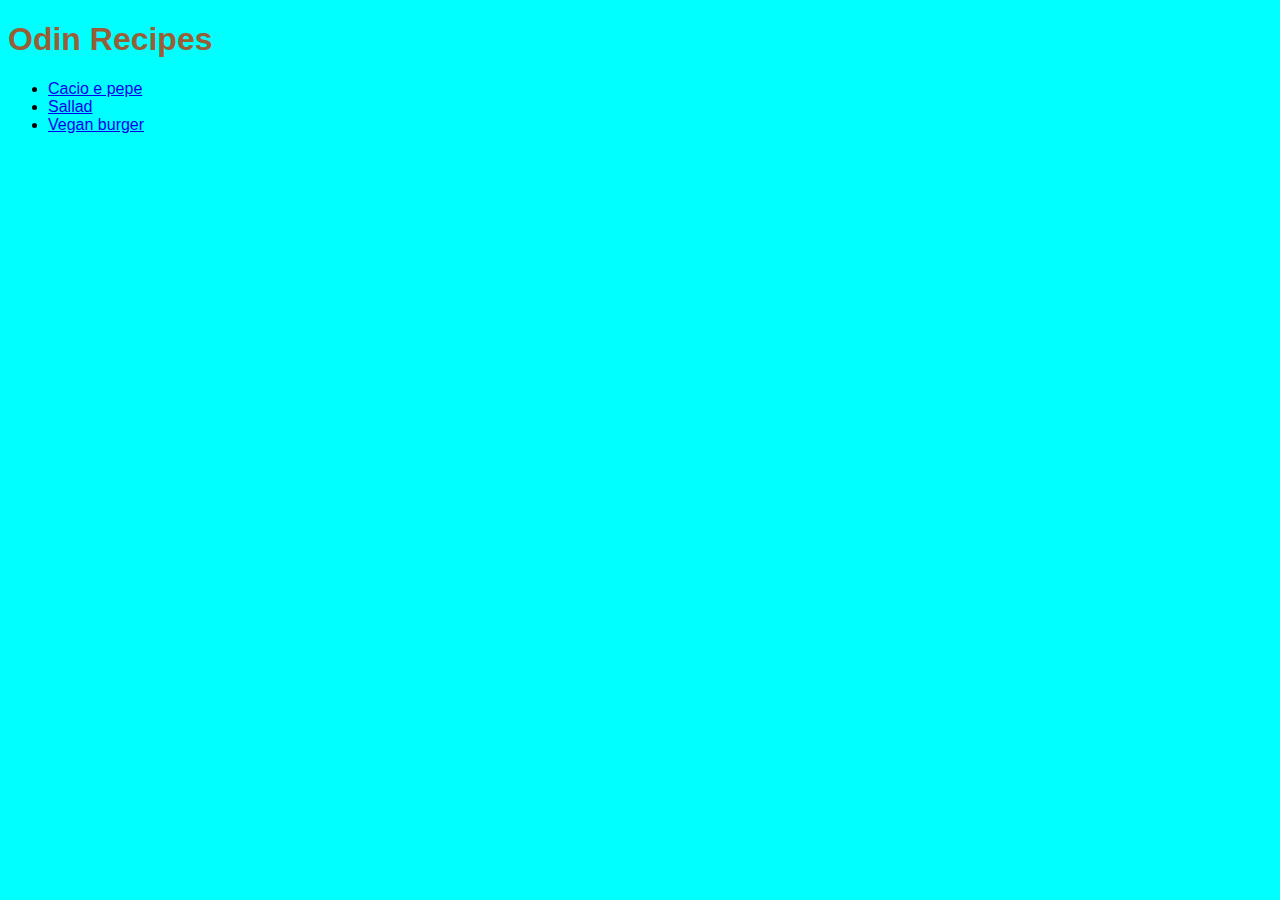
<file: index.html>
<!DOCTYPE html>
<html lang="en">
<head>
    <meta charset="UTF-8">
    <meta http-equiv="X-UA-Compatible" content="IE=edge">
    <meta name="viewport" content="width=device-width, initial-scale=1.0">
    <link rel="stylesheet" href="./css/style.css">
    <title>Odin Recipes</title>
</head>
<body>
    <h1>Odin Recipes</h1>
    <ul>
        <li><a href="./recipes/cacio-e-pepe.html">Cacio e pepe</a></li>
        <li><a href="./recipes/sallad.html">Sallad</a></li>
        <li><a href="./recipes/vegan-burger.html">Vegan burger</a></li>
    </ul>
</body>
</html>
</file>
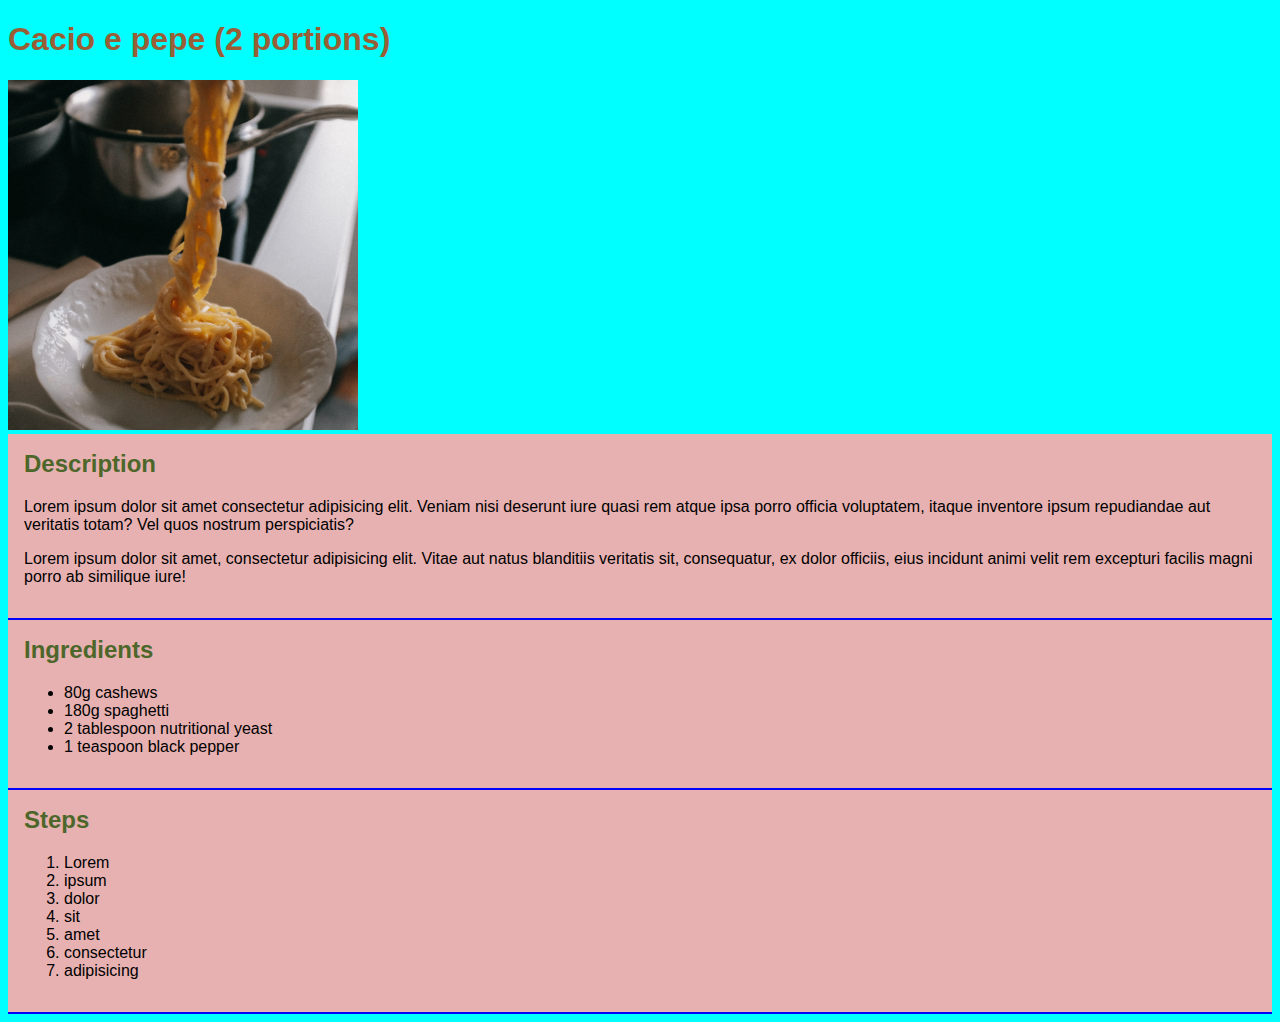
<file: recipes/cacio-e-pepe.html>
<!DOCTYPE html>
<html lang="en">
<head>
    <meta charset="UTF-8">
    <meta http-equiv="X-UA-Compatible" content="IE=edge">
    <meta name="viewport" content="width=device-width, initial-scale=1.0">
    <link rel="stylesheet" href="../css/style.css">
    <title>Odin Recipes - Cacio e pepe</title>
</head>
<body>
    <h1>Cacio e pepe (2 portions)</h1>
    <img src="../img/cacio-e-pepe.jpg" alt="Tasty Cacio e pepe">
    <div class="box">
        <h2>Description</h2>
        <p>Lorem ipsum dolor sit amet consectetur adipisicing elit. Veniam nisi deserunt iure quasi rem atque ipsa porro officia voluptatem, itaque inventore ipsum repudiandae aut veritatis totam? Vel quos nostrum perspiciatis?</p>
        <p>Lorem ipsum dolor sit amet, consectetur adipisicing elit. Vitae aut natus blanditiis veritatis sit, consequatur, ex dolor officiis, eius incidunt animi velit rem excepturi facilis magni porro ab similique iure!</p>
    </div>
    <div class="box">
        <h2>Ingredients</h2>
        <ul>
            <li>80g cashews</li>
            <li>180g spaghetti</li>
            <li>2 tablespoon nutritional yeast</li>
            <li>1 teaspoon black pepper</li>
        </ul>
    </div>
    <div class="box">
        <h2>Steps</h2>
        <ol>
            <li>Lorem</li>
            <li>ipsum</li>
            <li>dolor</li>
            <li>sit</li>
            <li>amet</li>
            <li>consectetur</li>
            <li>adipisicing</li>
        </ol>
    </div>
</body>
</html>
</file>
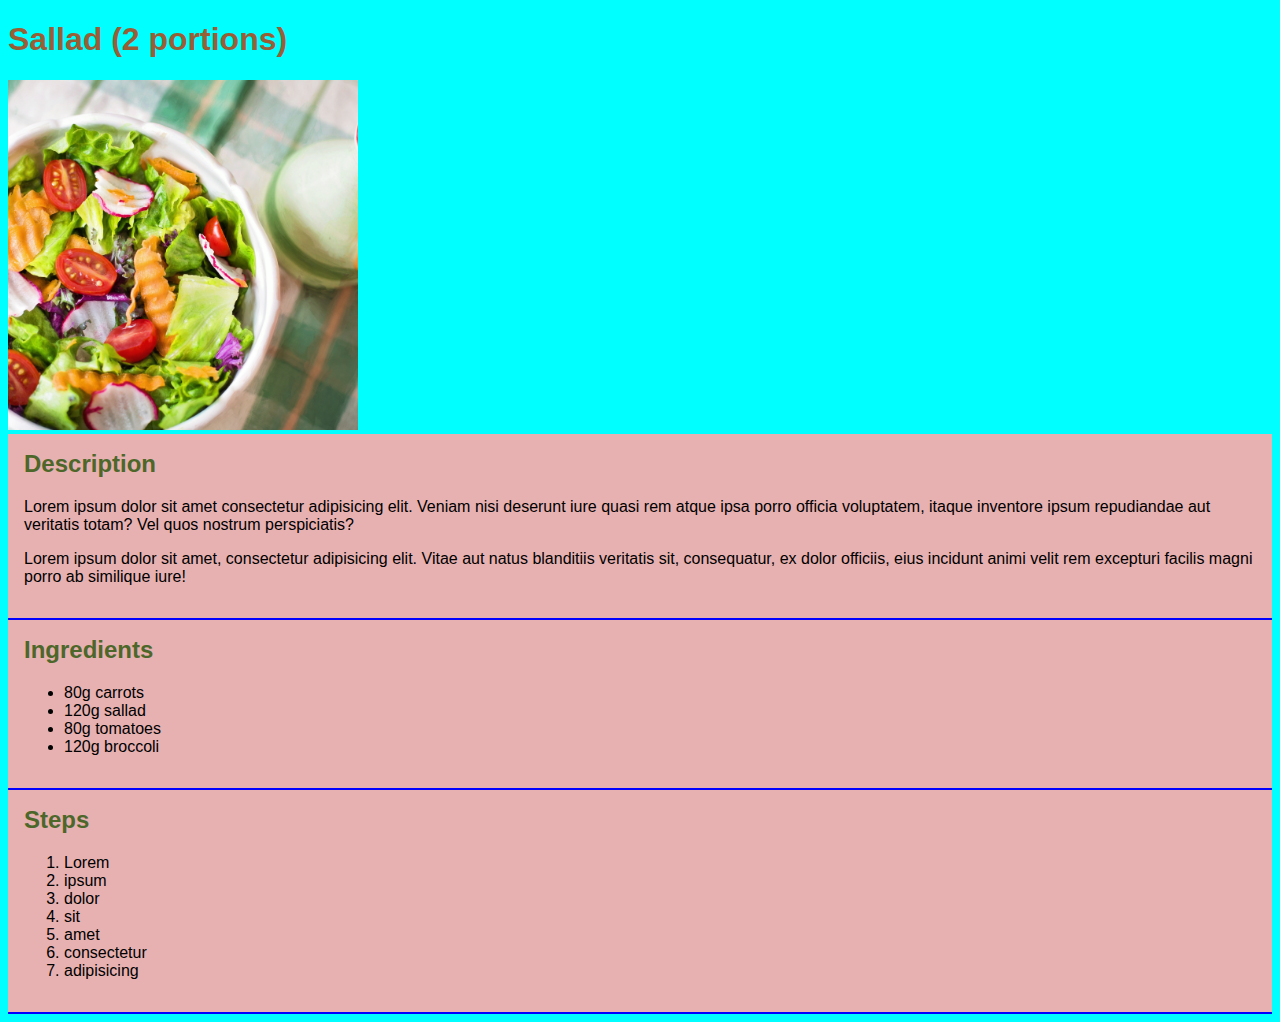
<file: recipes/sallad.html>
<!DOCTYPE html>
<html lang="en">
<head>
    <meta charset="UTF-8">
    <meta http-equiv="X-UA-Compatible" content="IE=edge">
    <meta name="viewport" content="width=device-width, initial-scale=1.0">
    <link rel="stylesheet" href="../css/style.css">
    <title>Odin Recipes - Sallad</title>
</head>
<body>
    <h1>Sallad (2 portions)</h1>
    <img src="../img/sallad.jpg" alt="Tasty sallad">
    <div class="box">
        <h2>Description</h2>
        <p>Lorem ipsum dolor sit amet consectetur adipisicing elit. Veniam nisi deserunt iure quasi rem atque ipsa porro officia voluptatem, itaque inventore ipsum repudiandae aut veritatis totam? Vel quos nostrum perspiciatis?</p>
        <p>Lorem ipsum dolor sit amet, consectetur adipisicing elit. Vitae aut natus blanditiis veritatis sit, consequatur, ex dolor officiis, eius incidunt animi velit rem excepturi facilis magni porro ab similique iure!</p>
    </div>
    <div class="box">
        <h2>Ingredients</h2>
        <ul>
            <li>80g carrots</li>
            <li>120g sallad</li>
            <li>80g tomatoes</li>
            <li>120g broccoli</li>
        </ul>
    </div>
    <div class="box">
        <h2>Steps</h2>
        <ol>
            <li>Lorem</li>
            <li>ipsum</li>
            <li>dolor</li>
            <li>sit</li>
            <li>amet</li>
            <li>consectetur</li>
            <li>adipisicing</li>
        </ol>
    </div>
</body>
</html>
</file>
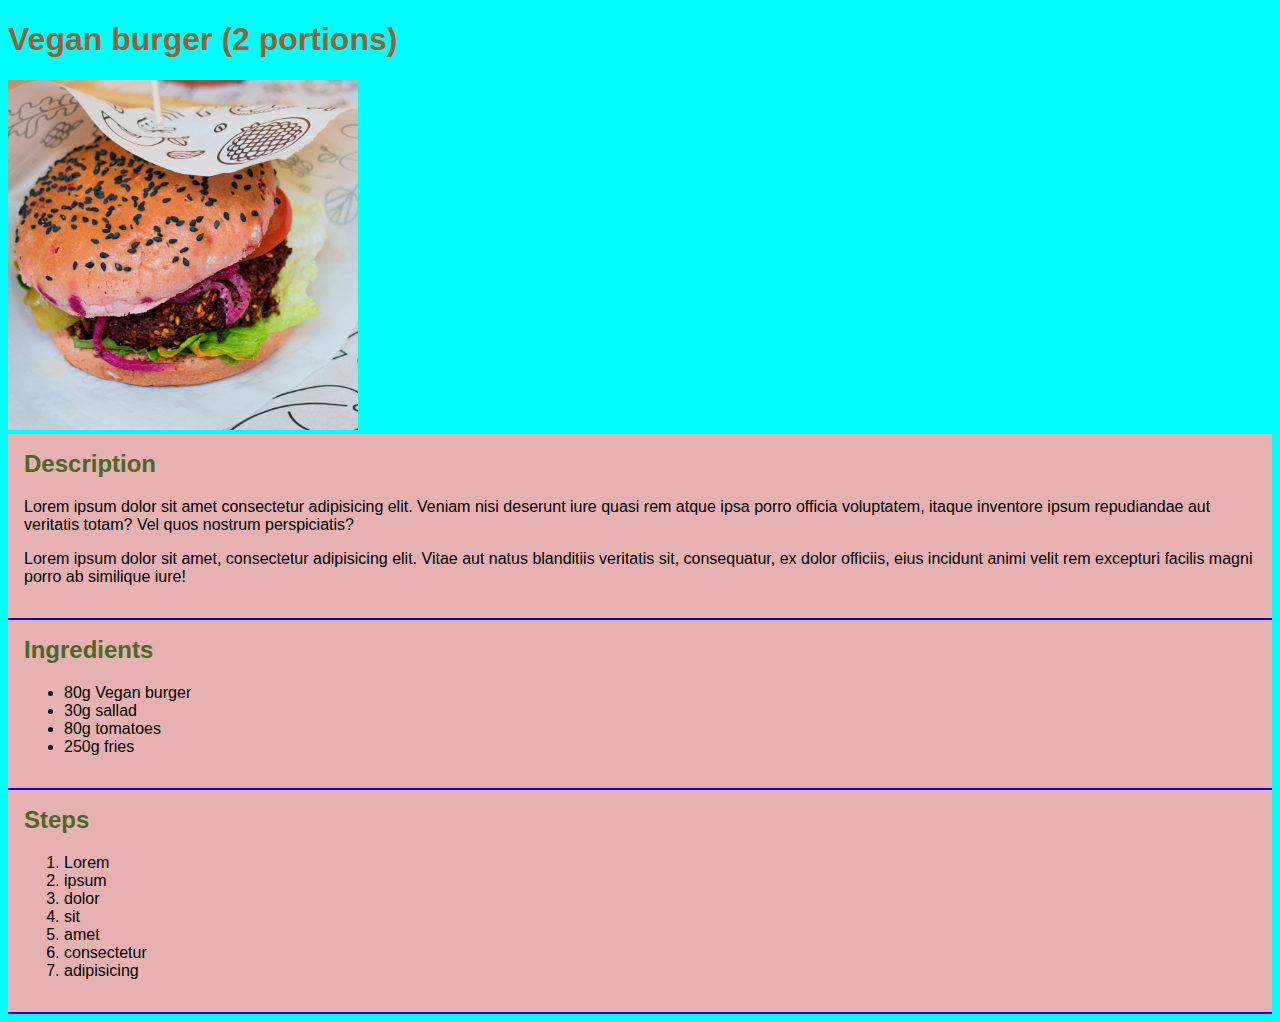
<file: recipes/vegan-burger.html>
<!DOCTYPE html>
<html lang="en">
<head>
    <meta charset="UTF-8">
    <meta http-equiv="X-UA-Compatible" content="IE=edge">
    <meta name="viewport" content="width=device-width, initial-scale=1.0">
    <link rel="stylesheet" href="../css/style.css">
    <title>Odin Recipes - Vegan burger</title>
</head>
<body>
    <h1>Vegan burger (2 portions)</h1>
    <img src="../img/vegan-burger.jpg" alt="Tasty sallad">
    <div class="box">
        <h2>Description</h2>
        <p>Lorem ipsum dolor sit amet consectetur adipisicing elit. Veniam nisi deserunt iure quasi rem atque ipsa porro officia voluptatem, itaque inventore ipsum repudiandae aut veritatis totam? Vel quos nostrum perspiciatis?</p>
        <p>Lorem ipsum dolor sit amet, consectetur adipisicing elit. Vitae aut natus blanditiis veritatis sit, consequatur, ex dolor officiis, eius incidunt animi velit rem excepturi facilis magni porro ab similique iure!</p>
    </div>
    <div class="box">
        <h2>Ingredients</h2>
        <ul>
            <li>80g Vegan burger</li>
            <li>30g sallad</li>
            <li>80g tomatoes</li>
            <li>250g fries</li>
        </ul>
    </div>
    <div class="box">
        <h2>Steps</h2>
        <ol>
            <li>Lorem</li>
            <li>ipsum</li>
            <li>dolor</li>
            <li>sit</li>
            <li>amet</li>
            <li>consectetur</li>
            <li>adipisicing</li>
        </ol>
    </div>
</body>
</html>
</file>
<file: css/style.css>
body {
    font-family: Arial, Helvetica, sans-serif;
    background-color: cyan;
}

h1 {
    color: rgb(152, 94, 53);
}

h2 {
  color: rgb(77, 103, 42);
}

img {
    height: 350px;
    width: 350px;
    object-fit: cover;
}

.box {
    padding: 16px;
    background-color: #e7b1b1;
    border-bottom: 2px solid blue;
}

.box h2 {
    margin-top: 0px;
}
</file>
